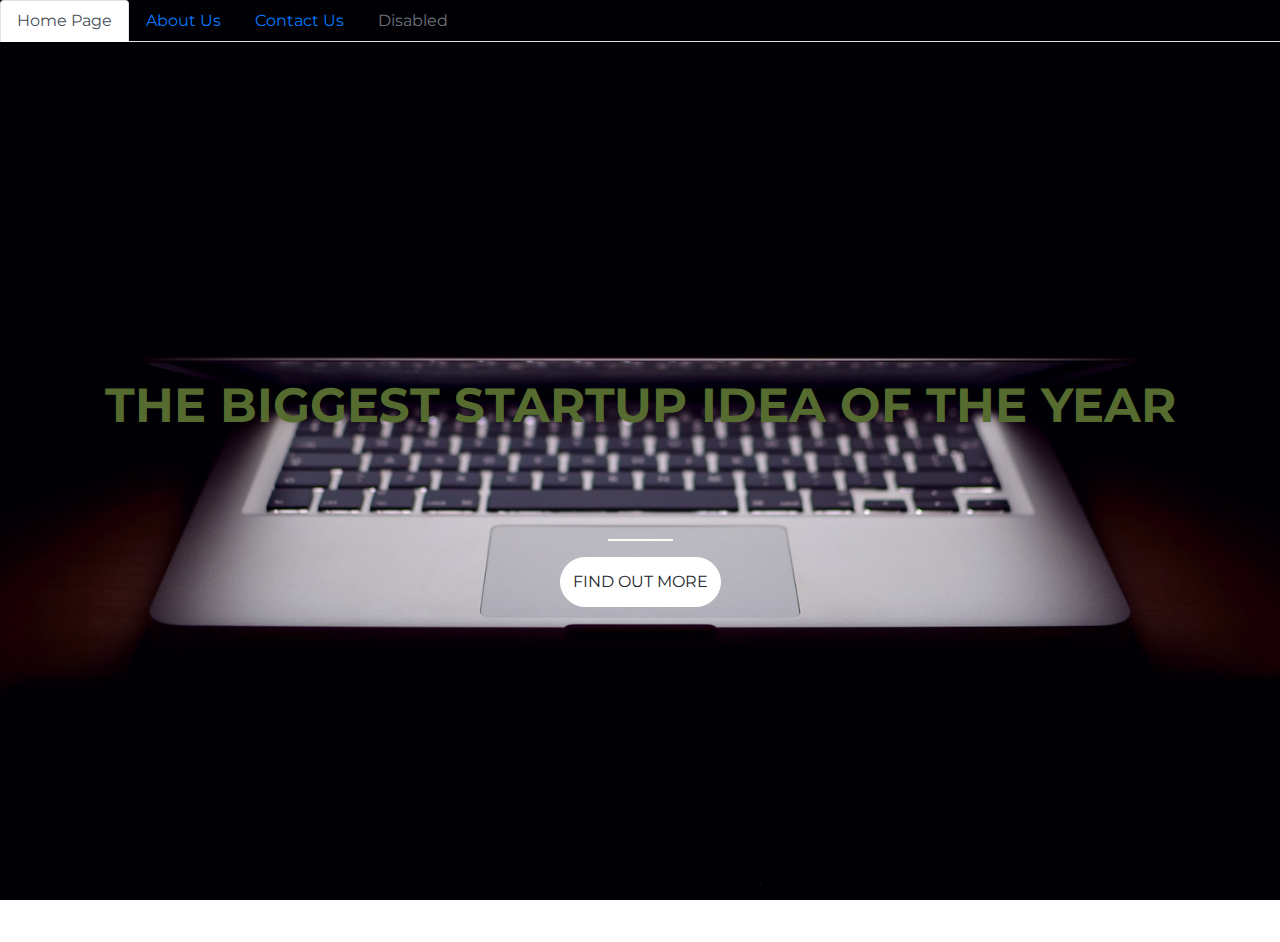
<file: index.html>
<!DOCTYPE html>
<html>
  <head>
    <title>Startup</title>

    <!-- Google Fonts -->
    <link href="https://fonts.googleapis.com/css?family=Montserrat" rel="stylesheet">

    <!-- Bootstrap CSS from a CDN. This way you don't have to include the bootstrap file yourself -->
    <link rel="stylesheet" href="https://stackpath.bootstrapcdn.com/bootstrap/4.3.1/css/bootstrap.min.css" integrity="sha384-ggOyR0iXCbMQv3Xipma34MD+dH/1fQ784/j6cY/iJTQUOhcWr7x9JvoRxT2MZw1T" crossorigin="anonymous">
    
    <!-- Your own stylesheet -->
    <link rel="stylesheet" type="text/css" href="style.css">
  </head>
    <body>
      <ul class="nav nav-tabs">
  <li class="nav-item">
    <a class="nav-link active" aria-current="page" href="#">Home Page</a>
  </li>
  <li class="nav-item">
    <a class="nav-link" href="About.html">About Us</a>
  </li>
  <li class="nav-item">
    <a class="nav-link" href="Contact.html">Contact Us</a>
  </li>
  <li class="nav-item">
    <a class="nav-link disabled" href="#" tabindex="-1" aria-disabled="false">Disabled</a>
  </li>
</ul>
      <div class="container d-flex align-items-center h-100">
        <div class="row">
          <header class="text-center col-12">
            <h1><strong>The Biggest Startup Idea of the Year</strong></h1>
          </header>
          <div class="buffer col-12"></div>
          <section class="text-center col-12">
            <hr>
            <a href="https://us5.list-manage.com/contact-form?u=602e161881d7882f45477cd6f&form_id=67e26f77b4d721fcc6133e6a57b35dc2"><button class="btn btn-light">Find out more</button></a>
          </section>
      </div>
    </div>  

  </body>
</html>
</file>
<file: style.css>
body,
html {
  width: 100%;
  height: 100%;
  font-family: 'Montserrat', sans-serif;
  background: url(header.jpg) no-repeat center center fixed;
  background-size: cover;
}
h1{
  font-size: 3rem;
  color: darkolivegreen;
  text-align: center;
  text-transform: uppercase;
}
hr{
  border-color:floralwhite;
  border-width: 2.5px;
  max-width: 65px;
}
.buffer{
  height: 5rem;
}
.btn{
  text-transform: uppercase;
  font-weight: 700px;
  border-radius: 250px;
  padding: 12px;
}
.btn-light{
  background-color: white;
  border-color: white;
}
.btn-light:hover{
  background-color: floralwhite;
  border-color:floralwhite ;
  border-width:3 px;
}
</file>
